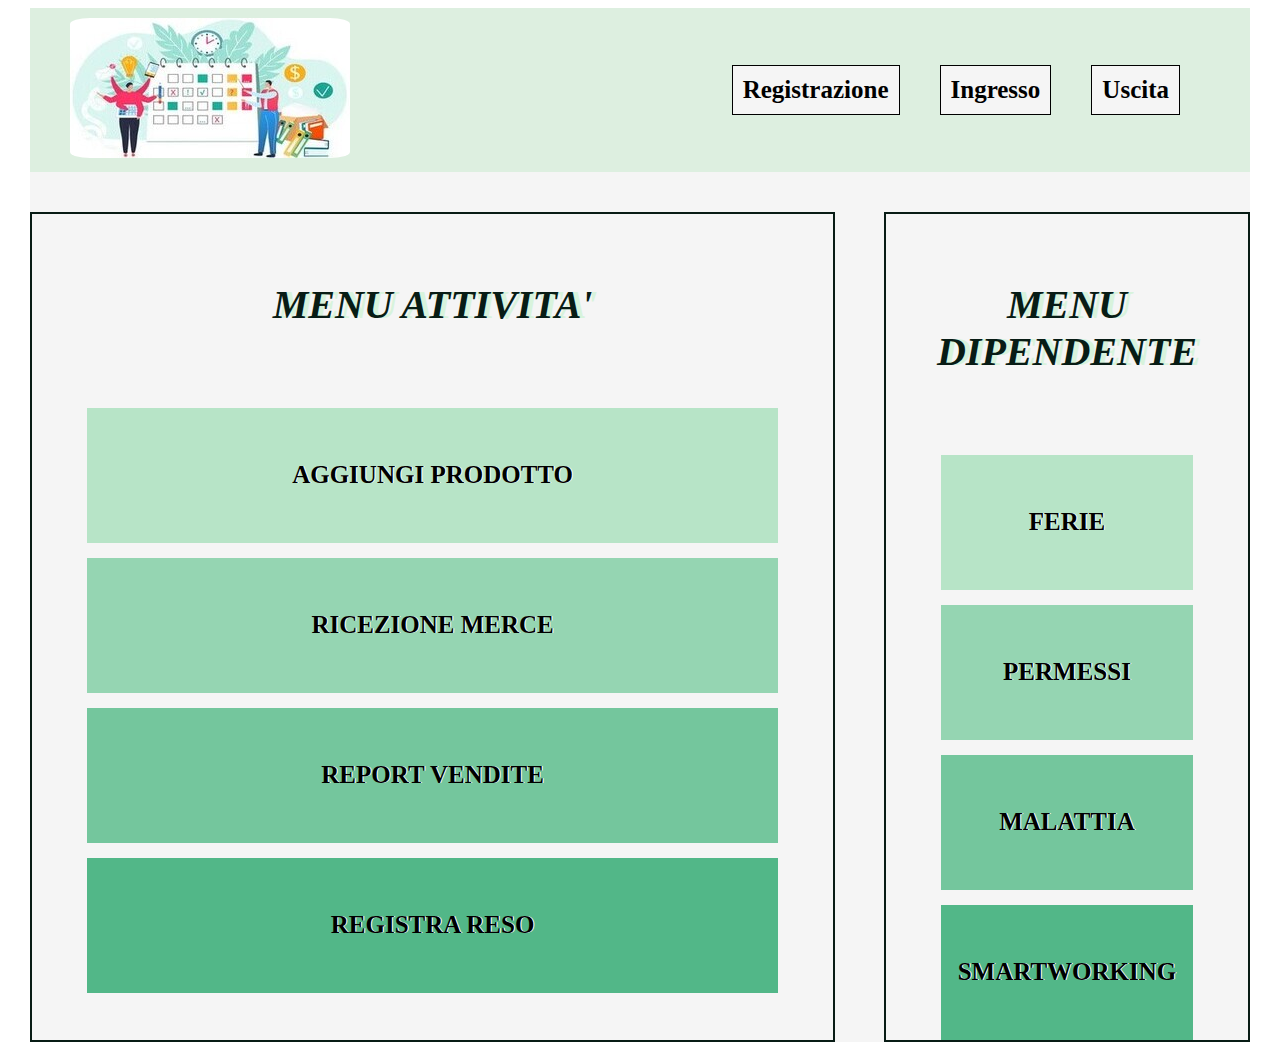
<file: index.html>
<!DOCTYPE html>
<html lang="en">
<head>
    <meta charset="UTF-8">
    <meta name="viewport" content="width=device-width, initial-scale=1.0">
    <title>Menu form</title>
    <link rel="stylesheet" href="index.css">

    <!-- collego il link del font esterno -->
    <link rel="preconnect" href="https://fonts.googleapis.com" />
    <link rel="preconnect" href="https://fonts.gstatic.com" crossorigin />
    <link
      href="https://fonts.googleapis.com/css2?family=Montserrat:ital,wght@0,100..900;1,100..900&display=swap"
      rel="stylesheet"/>
</head>
<body>
    
    <div id="wrapper">

        <header>

            <nav>
                <div class="foto">
                    <img src="logo2.jpg" alt="logo" class="logo">
                </div>

                <ul>
                    <li><a href="./form registrazione dipendente/form registrazione dipendente.html" target="_blank">Registrazione</a></li>
                    <li><a href="./form ingresso dipendente/form ingresso.html" target="_blank">Ingresso</a></li>
                    <li><a href="./form uscita dipendente/form uscita.html" target="_blank">Uscita</a></li> 
                </ul>
            </nav>

        </header>

        <section>

            <div id="principale">

                <div id="container">

                    <h1>MENU ATTIVITA'</h1>

                    <div class="box11 hovv"><p><a href="form aggiunta prodotto/form aggiunta prodotto.html" target="_blank">AGGIUNGI PRODOTTO</a></p></div>
                    <div class="box22 hovv"><p><a href="form ricezione merce/form ricezione merce.html" target="_blank">RICEZIONE MERCE</a></p></div>
                    <div class="box33 hovv"><p><a href="form report vendite/form report vendite.html" target="_blank">REPORT VENDITE</a></p></div>
                    <div class="box44 hovv"><p><a href="form reso merce/form reso merce.html" target="_blank">REGISTRA RESO</a></p></div>
                </div>

                <div id="container2">

                    <h1>MENU DIPENDENTE</h1>

                    <div class="box1 hov"><p><a href="#" target="_blank">FERIE</a></p></div>
                    <div class="box2 hov"><p><a href="#" target="_blank">PERMESSI</a></p></div>
                    <div class="box3 hov"><p><a href="#" target="_blank">MALATTIA</a></p></div>
                    <div class="box4 hov"><p><a href="#" target="_blank">SMARTWORKING</a></p></div>
                    
                </div>
 
            </div>

        </section>

    </div>
</body>
</html>
</file>
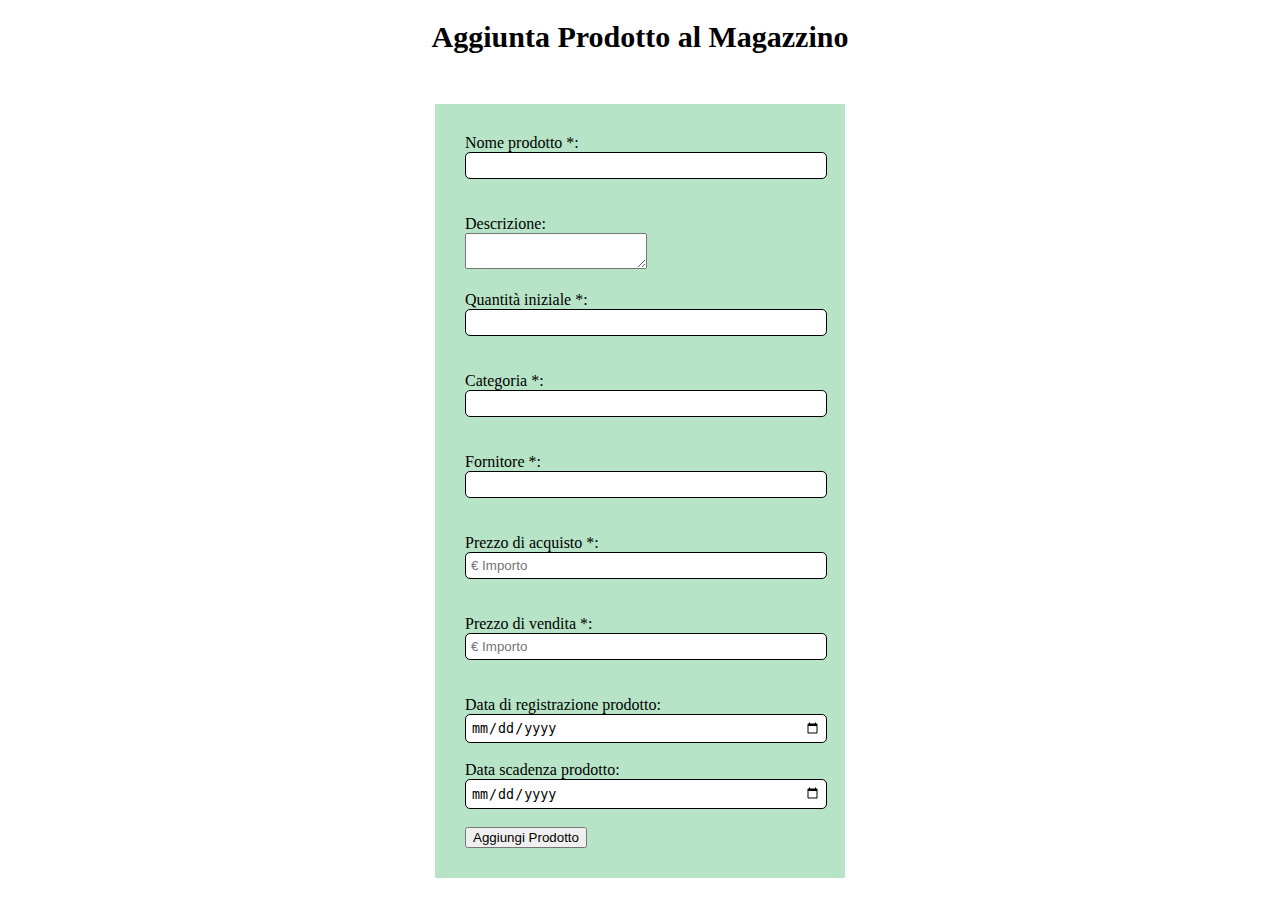
<file: form aggiunta prodotto/form aggiunta prodotto.html>
<!DOCTYPE html>
<html lang="en">
<head>
    <meta charset="UTF-8">
    <meta name="viewport" content="width=device-width, initial-scale=1.0">
    <title>Form per aggiunta prodotto al magazzino</title>
    <link rel="stylesheet" href="form aggiunta prodotto.css">
    <script src="form aggiunta prodotto.js" defer></script>
</head>
<body>
    

    <h1>Aggiunta Prodotto al Magazzino</h1>
    <form action="#" method="post">
        <label for="nome_prodotto">Nome prodotto *:</label><br>
        <input type="text" id="nome_prodotto" name="nome_prodotto" required>
        <span class="error"></span><br><br>

        <label for="descrizione">Descrizione:</label><br>
        <textarea id="descrizione" name="descrizione"></textarea>
        <span class="error"></span><br><br>

        <label for="quantita_iniziale">Quantità iniziale *:</label><br>
        <input type="number" id="quantita_iniziale" name="quantita_iniziale" required>
        <span class="error"></span><br><br>

        <label for="categoria">Categoria *:</label><br>
        <input type="text" id="categoria" name="categoria" required>
        <span class="error"></span><br><br>

        <label for="fornitore">Fornitore *:</label><br>
        <input type="text" id="fornitore" name="fornitore" required>
        <span class="error"></span><br><br>

        <label for="prezzo_acquisto">Prezzo di acquisto *:</label><br>
        <input type="number" placeholder="€ Importo" step="0.01" id="prezzo_acquisto" name="prezzo_acquisto" required>
        <span class="error"></span><br><br>

        <label for="prezzo_vendita">Prezzo di vendita *:</label><br>
        <input type="number" placeholder="€ Importo" step="0.01" id="prezzo_vendita" name="prezzo_vendita" required>
        <span class="error"></span><br><br>

        <label for="data_registrazione">Data di registrazione prodotto:</label><br>
        <input type="date" id="data_registrazione" name="data_registrazione"><br><br>

        <label for="data_scadenza">Data scadenza prodotto:</label><br>
        <input type="date" id="data_scadenza" name="data_scadenza"><br><br>

        <button type="submit" id="btn">Aggiungi Prodotto</button>
    </form>

    <p id="messaggio" class="success"></p>


</body>
</html>
</file>
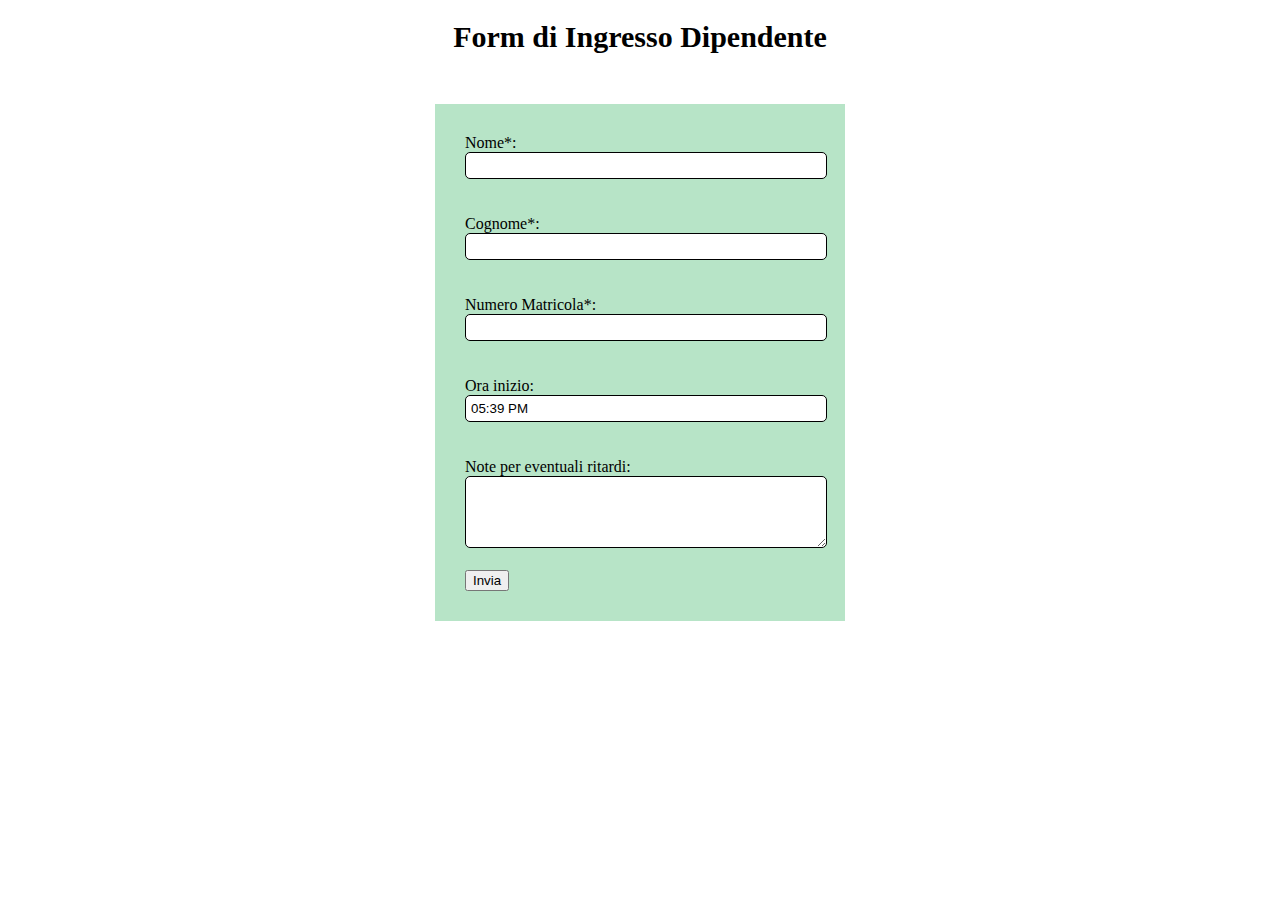
<file: form ingresso dipendente/form ingresso.html>
<!DOCTYPE html>
<html lang="en">
<head>
    <meta charset="UTF-8">
    <meta name="viewport" content="width=device-width, initial-scale=1.0">
    <title>Form ingresso dipendente</title>
    <link rel="stylesheet" href="form ingresso.css">
    <script src="form ingresso.js" defer></script>


</head>
<body>
    
    <h1>Form di Ingresso Dipendente</h1>
    <form  action="mailto:datorelavoro@gmail.com" method="post"> <!--nell'attributo action va inserita l'email del datore di lavoro (dopo aver effettuato il logging invierà la mail al datore)
    -->
        <label for="nome">Nome*:</label><br>
        <input type="text" id="nome" name="nome" required>
        <span class="error"></span><br><br>
        

        <label for="cognome">Cognome*:</label><br>
        <input type="text" id="cognome" name="cognome" required>
        <span class="error"></span><br><br>

        <label for="matricola">Numero Matricola*:</label><br>
        <input type="text" id="matricola" name="matricola" required>
        <span class="error"></span><br><br>

        <label for="oraInizio">Ora inizio:</label><br>
        <input type="text" id="oraInizio" name="oraInizio" readonly>
        <span class="error"></span><br><br>

        <label for="note">Note per eventuali ritardi:</label><br>
        <textarea id="note" name="note" rows="4" cols="50"></textarea><br><br>

        <button type="submit" id="btn">Invia</button>
    </form>
    <p id="messaggio" class="success"></p>


</body>
</html>
</file>
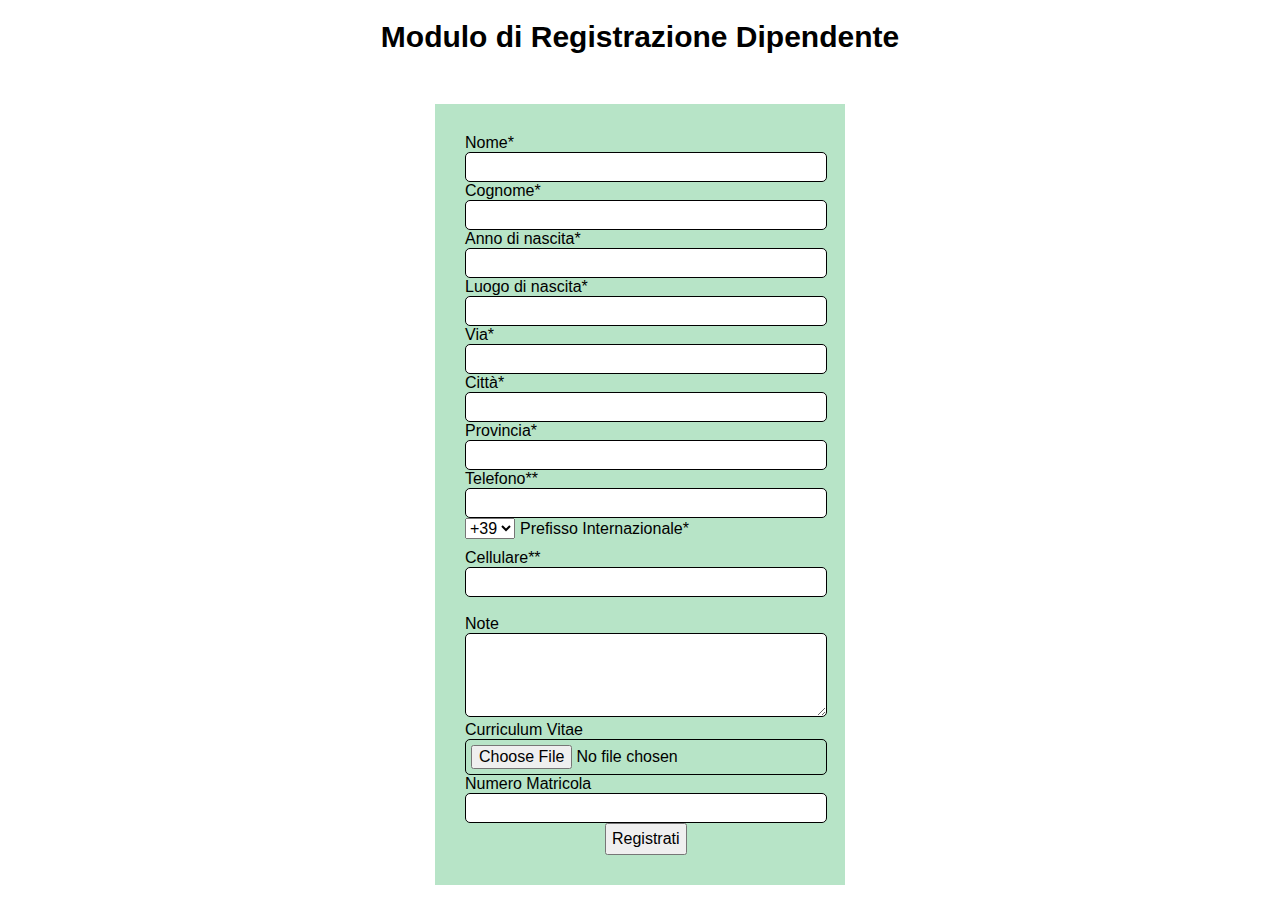
<file: form registrazione dipendente/form registrazione dipendente.html>
<!DOCTYPE html>
<html lang="en">
<head>
    <meta charset="UTF-8">
    <meta name="viewport" content="width=device-width, initial-scale=1.0">
    <title>Form registrazione dipendente</title>
    <link rel="stylesheet" href="form registrazione dipendente.css">

    <script src="form registrazione dipendente.js" defer></script>

</head>
<body>
    

    <h1>Modulo di Registrazione Dipendente</h1>

    <form action="#" method="post">
        <div>
        <label for="nome">Nome*</label>
            <input type="text" id="nome" name="nome" required>
            <span class="error"></span>
        </div>
        <div>
            <label for="cognome">Cognome*</label>
            <input type="text" id="cognome" name="cognome" required>
            <span class="error"></span>
        </div>
        <div>
            <label for="anno_nascita">Anno di nascita*</label>
            <input type="number" id="anno_nascita" name="anno_nascita" required>
            <span class="error"></span>
        </div>
        <div>
            <label for="luogo_nascita">Luogo di nascita*</label>
            <input type="text" id="luogo_nascita" name="luogo_nascita" required>
            <span class="error"></span>
        </div>
        <div>
            <label for="via">Via*</label>
            <input type="text" id="via" name="via" required>
            <span class="error"></span>
        </div>
        <div>
            <label for="citta">Città*</label>
            <input type="text" id="citta" name="citta" required>
            <span class="error"></span>
        </div>
        <div>
            <label for="prov">Provincia*</label>
            <input type="text" id="prov" name="prov" required>
            <span class="error"></span>
        </div>
        <div>
            <label for="tel">Telefono**</label>
            <input type="tel" id="tel" name="tel">
            <span class="error"></span>
        </div>

        <div class="phone-prefix-container">
            <select id="prefisso" name="prefisso" class="phone-prefix-select">
                <br>
                <option value="+39">+39</option>
                <option value="+44">+44</option>
                <option value="+34">+34</option>
            </select>
            <br>
            <label for="prefisso">Prefisso Internazionale*</label>
        </div>

        <div>
            <label for="cell">Cellulare**</label>
            <input type="tel" id="cell" name="cell">
            <span class="error"></span>
        </div>

        <div id="error-message" class="error-message">Per favore, inserisci o il numero di telefono o il numero di cellulare.</div><br>

        <div>
            <label for="note">Note</label>
            <textarea id="note" name="note" rows="4"></textarea>
        </div>
        <div>
            <label for="cv">Curriculum Vitae</label>
            <input type="file" id="cv" name="cv" accept=".pdf, .jpeg, .png">
        </div>
        <div>
            <label for="matricola">Numero Matricola</label>
            <input type="text" id="matricola" name="matricola">
            <span class="error"></span>
        </div>
        <div>
            <button type="submit" id="btn">Registrati</button>
        </div>
    </form>
    <p id="messaggio" class="success"></p>






</body>
</html>
</file>
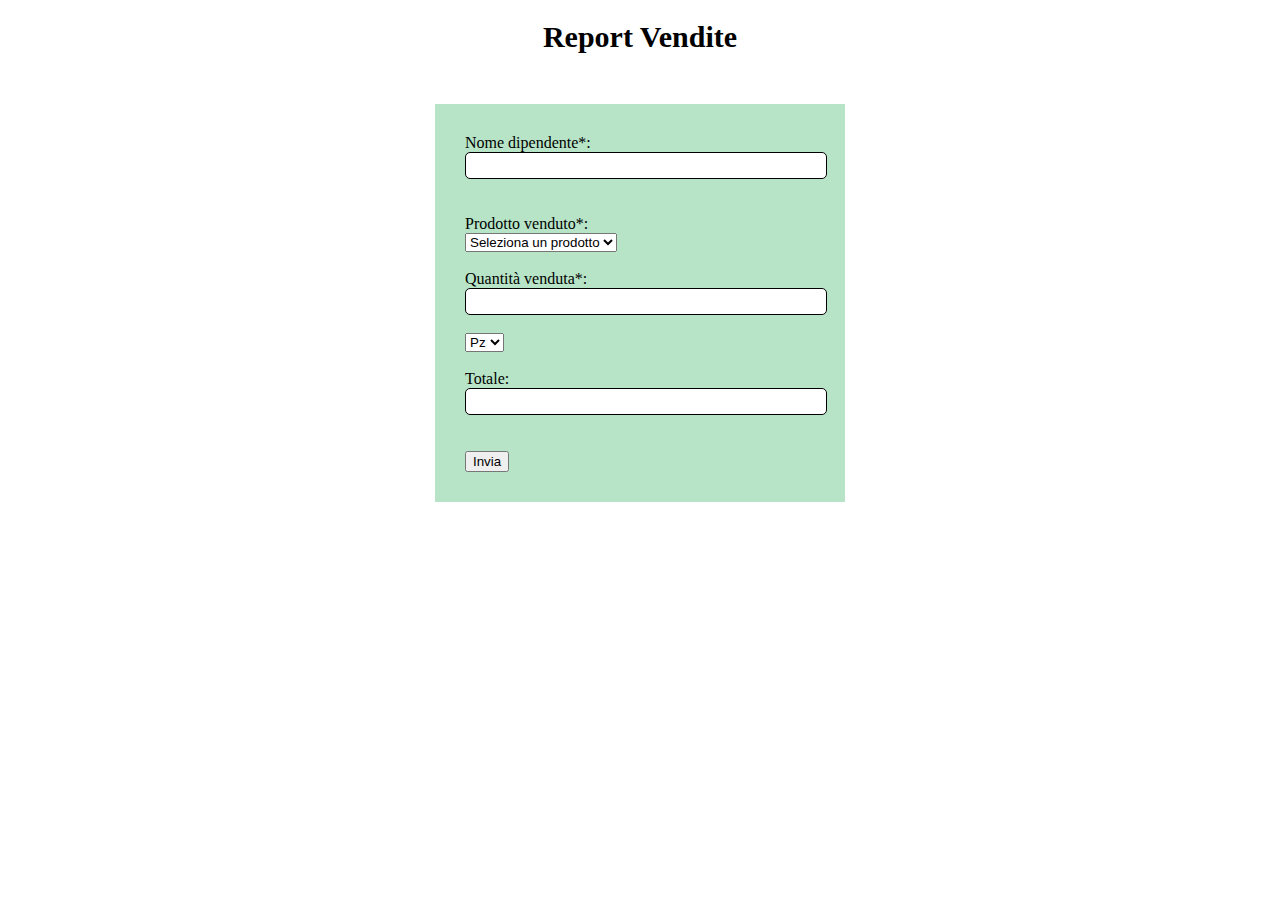
<file: form report vendite/form report vendite.html>
<!DOCTYPE html>
<html lang="en">
<head>
    <meta charset="UTF-8">
    <meta name="viewport" content="width=device-width, initial-scale=1.0">
    <title>Report vendite</title>
    <link rel="stylesheet" href="form report vendite.css">
    <script src="form report vendite.js" defer></script>
</head>
<body>
    
    <h1>Report Vendite</h1>
    <form onsubmit="event.preventDefault(); calcolaTotale();">
        <label for="nome">Nome dipendente*:</label><br>
        <input type="text" id="nome" name="nome" required>
        <span class="error"></span><br><br>

        <label for="prodotto">Prodotto venduto*:</label><br>
        <select id="prodotto" name="prodotto" required>
            <option value="">Seleziona un prodotto</option>
            <option value="Prodotto1">Prodotto 1</option>
            <option value="Prodotto2">Prodotto 2</option>
            <option value="Prodotto3">Prodotto 3</option>
        </select>
        <span class="error"></span><br><br>

        <label for="quantita">Quantità venduta*:</label><br>
        <input type="number" id="quantita" name="quantita" required>
        <span class="error"></span><br>
        <select id="unita" name="unita" required>
            <!-- <option value="">Seleziona unità</option> -->
            <option value="Pz">Pz</option>
            <option value="Gr">Gr</option>
            <option value="Kg">Kg</option>
        </select><br><br>

        <label for="totale">Totale:</label><br>
        <input type="text" id="totale" name="totale" readonly>
        <span class="error"></span><br><br>

        <button type="submit" id="btn">Invia</button>
    </form>
    <p id="messaggio" class="success"></p>

    
</body>
</html>
</file>
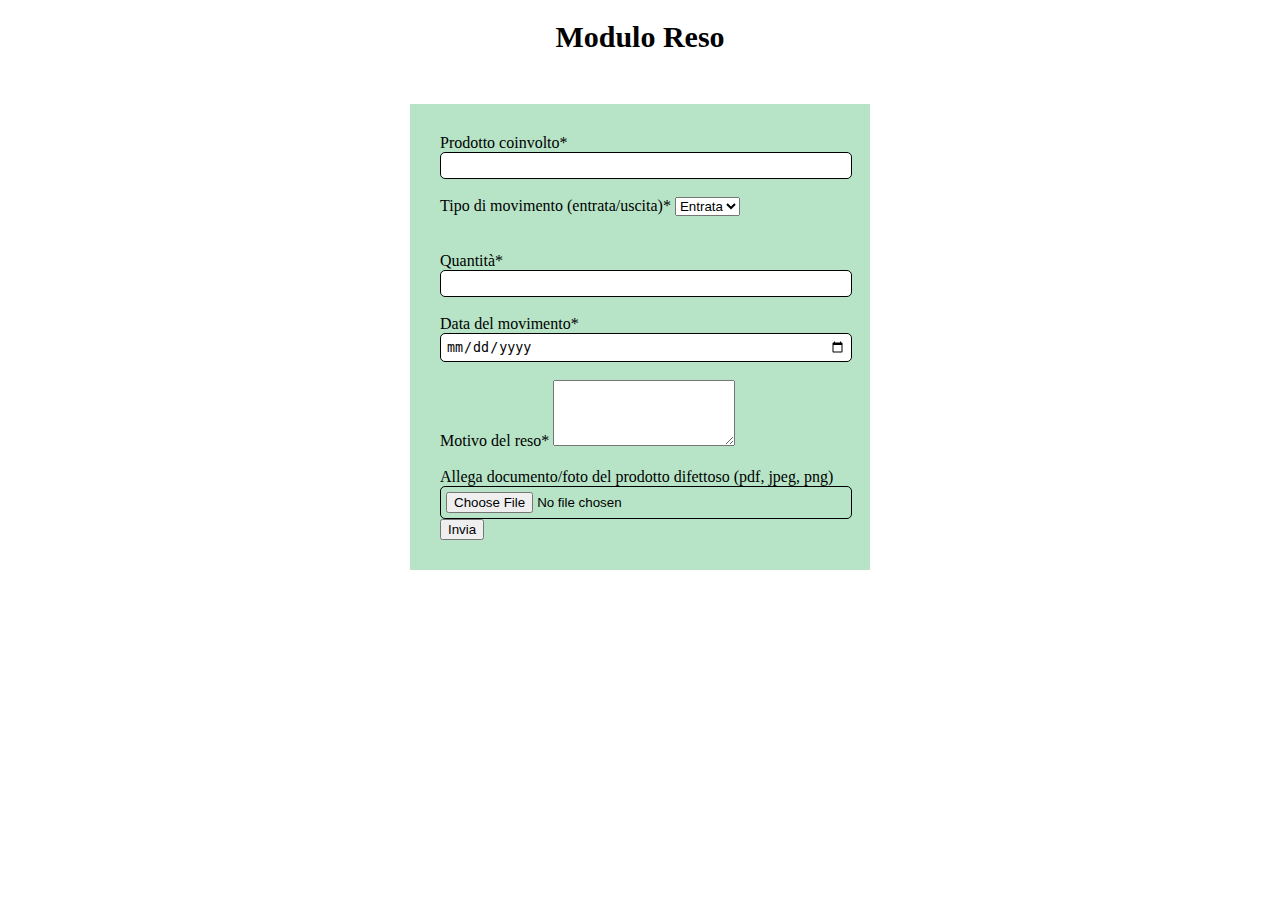
<file: form reso merce/form reso merce.html>
<!DOCTYPE html>
<html lang="en">
<head>
    <meta charset="UTF-8">
    <meta name="viewport" content="width=device-width, initial-scale=1.0">
    <title>Reso</title>
    <link rel="stylesheet" href="form reso merce.css">
    <script src="form reso merce.js" defer></script>
</head>
<body>
    

        <h1>Modulo Reso</h1>

        <form action="#" method="post">
            
            <label for="prodotto">Prodotto coinvolto*</label>
            <input type="text" id="prodotto" name="prodotto" required>
            <span class="error"></span><br>

            
            <label for="movimento">Tipo di movimento (entrata/uscita)*</label>
            <select id="movimento" name="movimento" required>
                <option value="entrata">Entrata</option>
                <option value="uscita">Uscita</option>
            </select>
            <span class="error"></span><br><br>
            
            <label for="quantita">Quantità*</label>
            <input type="number" id="quantita" name="quantita" required>
            <span class="error"></span><br>

            <label for="data">Data del movimento*</label>
            <input type="date" id="data" name="data" required>
            <span class="error"></span><br>
    
            <label for="motivo">Motivo del reso*</label>
            <textarea id="motivo" name="motivo" rows="4" required></textarea>
            <span class="error"></span><br>
            
            <label for="allegato">Allega documento/foto del prodotto difettoso (pdf, jpeg, png)</label>
            <input type="file" id="allegato" name="allegato" accept=".pdf,.jpeg,.jpg,.png" required><br>
            
            <button type="submit" id="btn">Invia</button>
            
        </form>

        <p id="messaggio" class="success"></p>




</body>
</html>
</file>
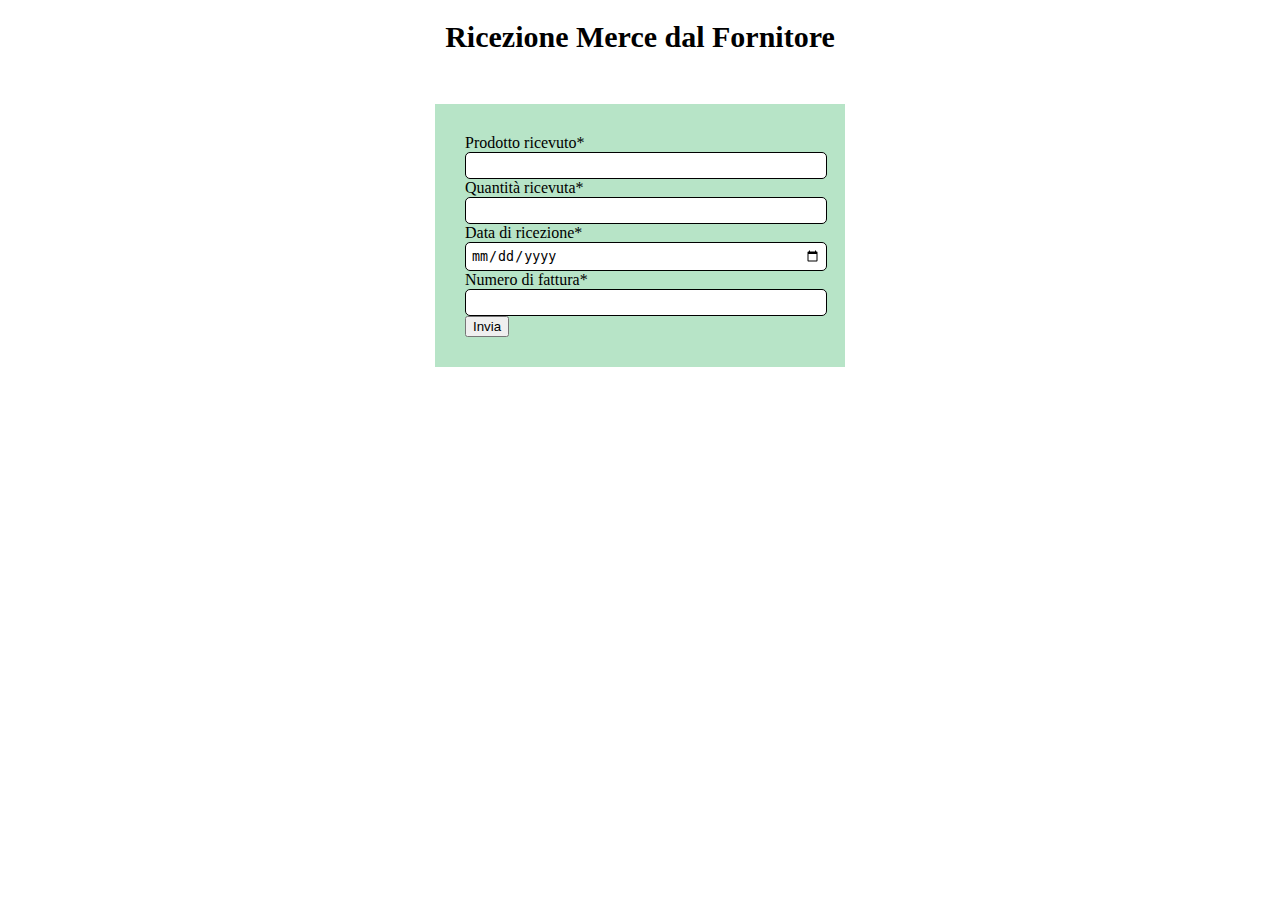
<file: form ricezione merce/form ricezione merce.html>
<!DOCTYPE html>
<html lang="en">
<head>
    <meta charset="UTF-8">
    <meta name="viewport" content="width=device-width, initial-scale=1.0">
    <title>Ricezione merce dal fornitore</title>
    <link rel="stylesheet" href="form ricezione merce.css">
    <script src="form ricezione merce.js" defer></script>
</head>
<body>
    <h1>Ricezione Merce dal Fornitore</h1>
    <form action="#" method="post">
        <div>
            <label for="prodotto">Prodotto ricevuto*</label>
            <input type="text" id="prodotto" name="prodotto" required>
            <span class="error"></span>
        </div>
        <div>
            <label for="quantita">Quantità ricevuta*</label>
            <input type="number" id="quantita" name="quantita" required>
            <span class="error"></span>
        </div>
        <div>
            <label for="data_ricezione">Data di ricezione*</label>
            <input type="date" id="data_ricezione" name="data_ricezione" required>
            <span class="error"></span>
        </div>
        <div>
            <label for="numero_fattura">Numero di fattura*</label>
            <input type="number" id="numero_fattura" name="numero_fattura" required>
            <span class="error"></span>
        </div>

        <button type="submit" id="btn">Invia</button>
    </form>

    <p id="messaggio" class="success"></p>


</body>
</html>
</file>
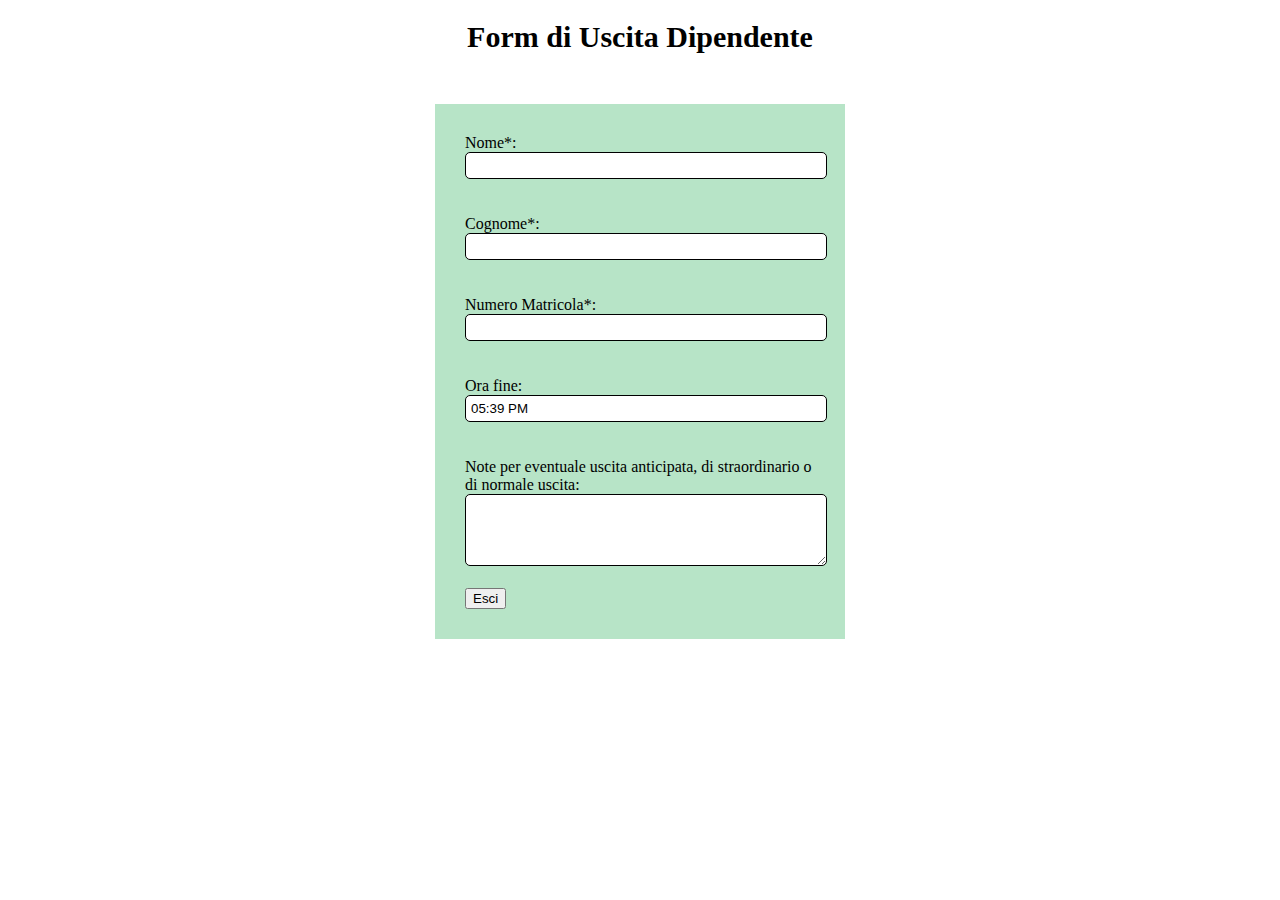
<file: form uscita dipendente/form uscita.html>
<!DOCTYPE html>
<html lang="en">
<head>
    <meta charset="UTF-8">
    <meta name="viewport" content="width=device-width, initial-scale=1.0">
    <title>Form uscita dipendente</title>
    <link rel="stylesheet" href="form uscita.css">
    <script src="form uscita.js" defer></script>

</head>
<body>
    
    <h1>Form di Uscita Dipendente</h1>
    <form  action="mailto:datorelavoro@gmail.com" method="post" autocomplete="on"> <!--nell'attributo action va inserita l'email del datore di lavoro (dopo aver effettuato il logging invierà la mail al datore)
    -->
        <label for="nome">Nome*:</label><br>
        <input type="text" id="nome" name="nome" required autocomplete="nome">
        <span class="error"></span><br><br>
        

        <label for="cognome">Cognome*:</label><br>
        <input type="text" id="cognome" name="cognome" required autocomplete="cognome">
        <span class="error"></span><br><br>

        <label for="matricola">Numero Matricola*:</label><br>
        <input type="text" id="matricola" name="matricola" required autocomplete="matricola">
        <span class="error"></span><br><br>

        <label for="oraFine">Ora fine:</label><br>
        <input type="text" id="oraFine" name="oraFine" readonly autocomplete="off">
        <span class="error"></span><br><br>

        <label for="note">Note per eventuale uscita anticipata, di straordinario o di normale uscita:</label><br>
        <textarea id="note" name="note" rows="4" cols="50" autocomplete="off"></textarea><br><br>

        <button type="submit" id="btn">Esci</button>
    </form>
    <p id="messaggio" class="success"></p>


</body>
</html>
</file>
<file: index.css>
* {
    box-sizing: border-box;}

body{
    margin-left: 30px;
    margin-right: 30px;}

#wrapper{
    width: 100%;
    background-color: whitesmoke;}

.logo{
    padding: 10px;
    border-radius: 10%;
    margin-left: 30px;}

ul {
    padding: 5px;
    list-style-type: none;
    display: flex;
    flex-wrap: wrap;
    margin-right: 30px;}


li a {
    padding: 10px; 
    color: #081C15; 
    background-color: whitesmoke;
    margin: 5px;
    display: flex;
    border: 1px solid black;
    text-align: center;
    text-decoration: none;
    font-weight: bold;   }

li {
    margin-right: 30px;}

li a:hover {
    background-color: #d8f3dc;}

li a:hover{
    transform: translateY(+10%); 
    transition: transform 0.7s;}

nav{
    display: flex;
    flex-wrap: wrap;
    justify-content: space-between;
    /* justify-content: flex-end; */
    background-color: #DDEFE0;
    margin-bottom: 25px;
    align-items: center;}

h1{
    color: #081C15;
    font-weight: bold;
    font-style: italic;
    text-shadow: #d8f3dc 5px 0; 
    font-size: 40px;
    margin-bottom: 80px;}

.box11{background-color: #b7e4c7; text-shadow: white 1px 0;}
.box22{background-color: #95d5b2; text-shadow: white 1px 0;}
.box33{background-color: #74c69d; text-shadow: white 1px 0;}
.box44{background-color: #52b788; text-shadow: white 1px 0;}


.hovv:hover{
    /*EFFETTO ALTERNATIVO*/
    transform: translateX(+5%); 
    transition: transform 2s;
    
    transition: all 1s ease-in-out;
    height: 160px;
    /*effetto hover sula scritta che si sposta al centro:*/
    /* display: flex;
    justify-content: center; */ }

.hovv{
    display: flex;
    justify-content: center;
    align-items: center;
    margin: 15px;
    height: 135px;}


#principale{
    display: flex;
    justify-content: space-between;
    text-align: center;
    margin-top: 40px; }
    
#container{
    height: 830px;
    border: 2px solid #081C15;
    padding: 40px;
    flex-basis: 66%;}
    
#container2{
    height: 830px;
    border: 2px solid #081C15;
    padding: 40px;
    flex-basis: 30%;}



.box1{background-color: #b7e4c7; text-shadow: white 1px 0;}
.box2{background-color: #95d5b2; text-shadow: white 1px 0;}
.box3{background-color: #74c69d; text-shadow: white 1px 0;}
.box4{background-color: #52b788; text-shadow: white 1px 0;}

.hov:hover{
    /*EFFETTO ALTERNATIVO*/
    transform: translateX(+5%); 
    transition: transform 2s;

    transition: all 1s ease-in-out;
    height: 160px;
    /*effetto hover sula scritta che si sposta al centro:*/
    /* display: flex;
    justify-content: center; */ }

.hov{
    display: flex;
    justify-content: center;
    align-items: center;
    margin: 15px;
    height: 135px;}

div a {
    color: black; 
    text-decoration: none;
    font-weight: bold;
    font-size: 25px;}
</file>
<file: form aggiunta prodotto/form aggiunta prodotto.css>
h1{
    font-size: 30px;
    text-align: center;
    margin-bottom: 50px;
}

form {
    max-width: 350px;
    padding: 30px;
    margin: 0 auto;
    background: #b7e4c7;
}
input{
    width: 100%;
    padding: 5px;
    border: 1px solid #000000;
    border-radius: 5px;
}

.error{
    color: red;
    margin-left: 40%;
}

.success{
    color: green;
    margin-left: 40%;
}
</file>
<file: form ingresso dipendente/form ingresso.css>
h1{
    font-size: 30px;
    text-align: center;
    margin-bottom: 50px;
}

form {
    max-width: 350px;
    padding: 30px;
    margin: 0 auto;
    background: #b7e4c7;
}
input{
    width: 100%;
    padding: 5px;
    border: 1px solid #000000;
    border-radius: 5px;
}
textarea{
    width: 100%;
    padding: 5px;
    border: 1px solid #000000;
    border-radius: 5px;
}

.error{
    color: red;
    margin-left: 40%;
}

.success{
    color: green;
    margin-left: 40%;
}
</file>
<file: form registrazione dipendente/form registrazione dipendente.css>
*{
    font-size: medium;
    font-family: 'Gill Sans', 'Gill Sans MT', Calibri, 'Trebuchet MS', sans-serif;    
}

h1{
    font-size: 30px;
    text-align: center;
    margin-bottom: 50px;
}

form {
    max-width: 350px;
    padding: 30px;
    margin: 0 auto;
    background: #b7e4c7;
}

button {
    padding: 5px;
    margin-left: 40%;
}

input{
    width: 100%;
    padding: 5px;
    border: 1px solid #000000;
    border-radius: 5px;
}
textarea{
    width: 100%;
    padding: 5px;
    border: 1px solid #000000;
    border-radius: 5px;
}

.phone-prefix-container {
    display: flex;
    align-items: center;
    margin-bottom: 10px;
}
.phone-prefix-select {
    margin-right: 5px;
}
.phone-number-input {
    flex: 1;
}

.error{
    color: red;
    margin-left: 40%;
}

.success{
    color: green;
    margin-left: 40%;
}

.error-message {
    color: red;
    display: none;
}
</file>
<file: form report vendite/form report vendite.css>
h1{
    font-size: 30px;
    text-align: center;
    margin-bottom: 50px;
}

form {
    max-width: 350px;
    padding: 30px;
    margin: 0 auto;
    background: #b7e4c7;
}
input{
    width: 100%;
    padding: 5px;
    border: 1px solid #000000;
    border-radius: 5px;
}

p{
    text-align: center;
}
.error{
    color: red;
}

.success{
    color: green;
}
</file>
<file: form reso merce/form reso merce.css>
h1{
    font-size: 30px;
    text-align: center;
    margin-bottom: 50px;
}

form {
    max-width: 400px;
    padding: 30px;
    margin: 0 auto;
    background: #b7e4c7;
}
input{
    width: 100%;
    padding: 5px;
    border: 1px solid #000000;
    border-radius: 5px;
}

.error{
    color: red;
    margin-left: 40%;
}

.success{
    color: green;
    margin-left: 40%;
}
</file>
<file: form ricezione merce/form ricezione merce.css>
h1{
    font-size: 30px;
    text-align: center;
    margin-bottom: 50px;
}

form {
    max-width: 350px;
    padding: 30px;
    margin: 0 auto;
    background: #b7e4c7;
}
input{
    width: 100%;
    padding: 5px;
    border: 1px solid #000000;
    border-radius: 5px;
}

.error{
    color: red;
    margin-left: 40%;
}

.success{
    color: green;
    margin-left: 40%;
}
</file>
<file: form uscita dipendente/form uscita.css>
h1{
    font-size: 30px;
    text-align: center;
    margin-bottom: 50px;
}

form {
    max-width: 350px;
    padding: 30px;
    margin: 0 auto;
    background: #b7e4c7;
}
input{
    width: 100%;
    padding: 5px;
    border: 1px solid #000000;
    border-radius: 5px;
}
textarea{
    width: 100%;
    padding: 5px;
    border: 1px solid #000000;
    border-radius: 5px;
}

.error{
    color: red;
    margin-left: 40%;
}

.success{
    color: green;
    margin-left: 40%;
}
</file>
